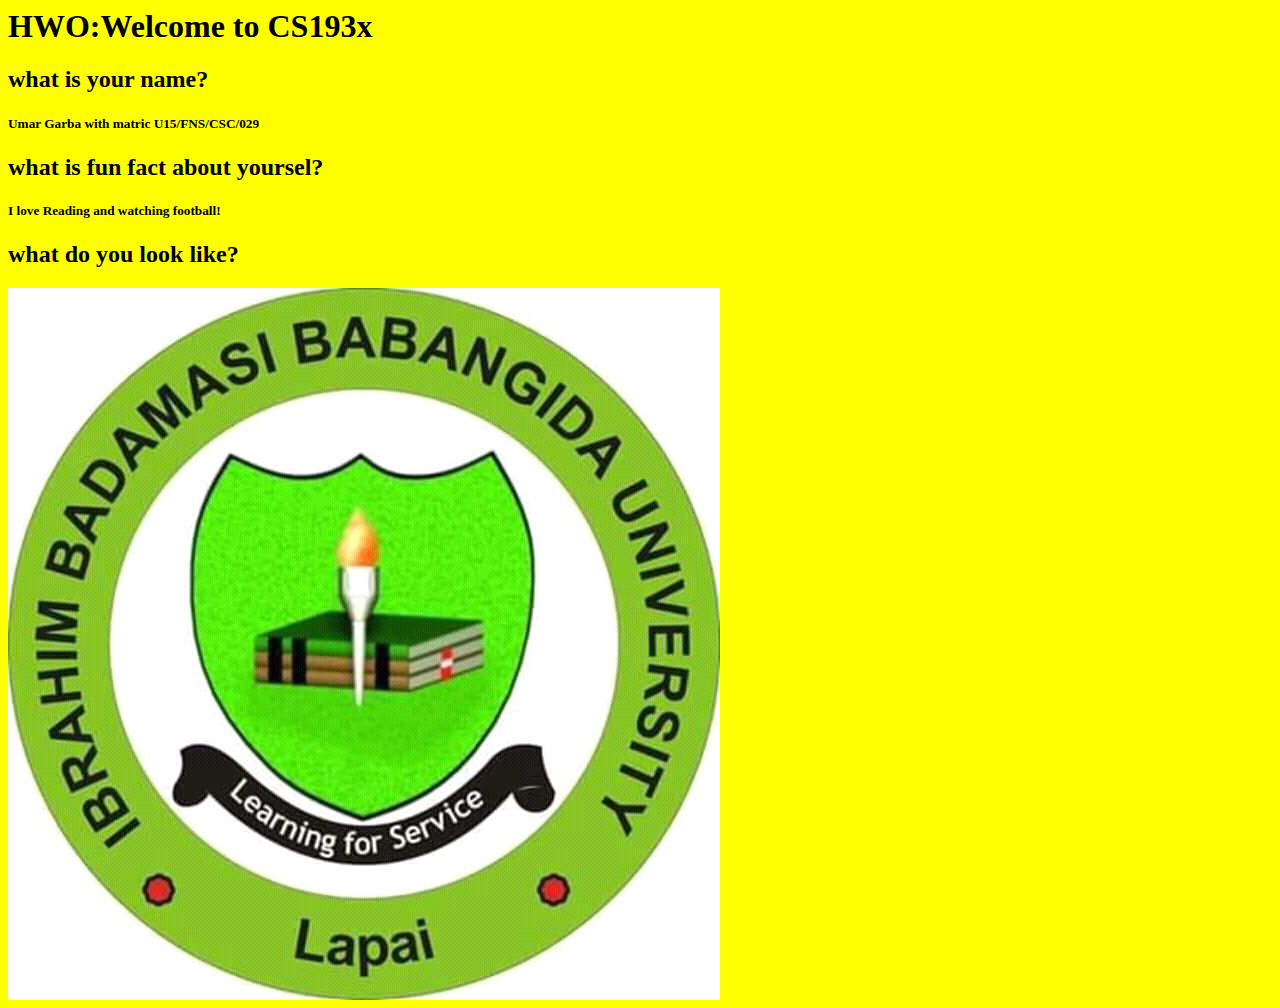
<file: lab01/lab01.html>
<!doctype>
<html>
<head>
<title>HWO:Welcome to CS193X</title>
<link rel="stylesheet" href="style.css">
</head>
<body>
<h1>HWO:Welcome to CS193x</h1>
<p></p>
<h2> what is your name?</h2>
<p></p>
<h5>Umar Garba with matric U15/FNS/CSC/029</h5>
<p></p>
<h2>what is fun fact about yoursel?</h2>
<p></p>
<h5>I love Reading and watching football!</h5>
<p></p>
<h2>what do you look like?</h2>
<p></p>
<img src="ibbul.jpg">
</body>
</html>
</file>
<file: lab01/style.css>
body{
background-color: yellow;
}
</file>
